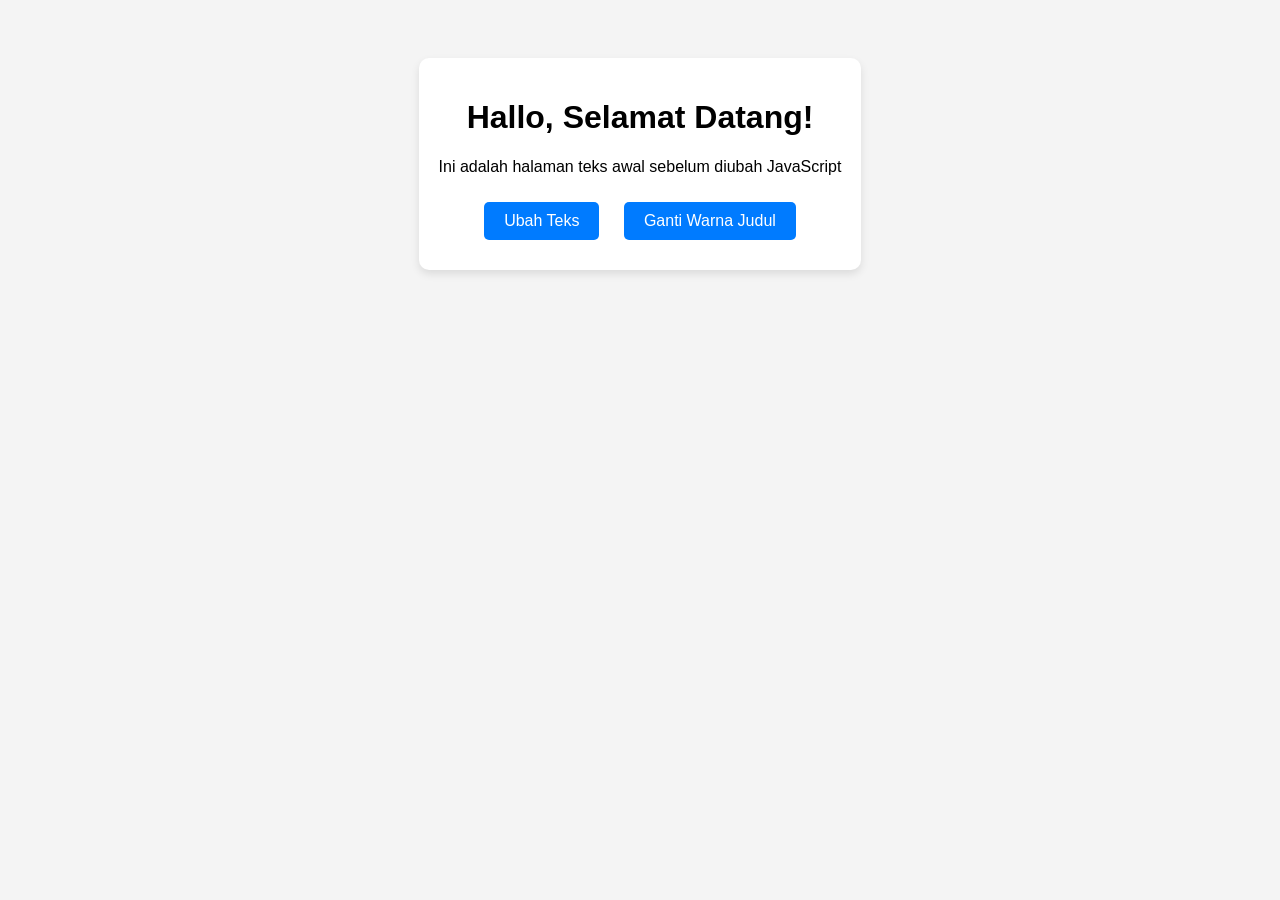
<file: java-script/DOM(Document-Object-Model)/index.html>
<!DOCTYPE html>
<html lang="en">
<head>
  <meta charset="UTF-8">
  <meta name="viewport" content="width=device-width, initial-scale=1.0">
  <title>Pratikum DOM Farhan</title>
  <link rel="stylesheet" href="style.css">
</head>
<body>
  <div class="box">
    <h1 id="judul-utama">Hallo, Selamat Datang!</h1>
    <p id="text-deskripsi">Ini adalah halaman teks awal sebelum diubah JavaScript</p>

    <button id="btn-ubah-teks">Ubah Teks</button>
    <button id="btn-ganti-warna">Ganti Warna Judul</button>
  </div>

  <script src="script.js"></script>
</body>
</html>
</file>
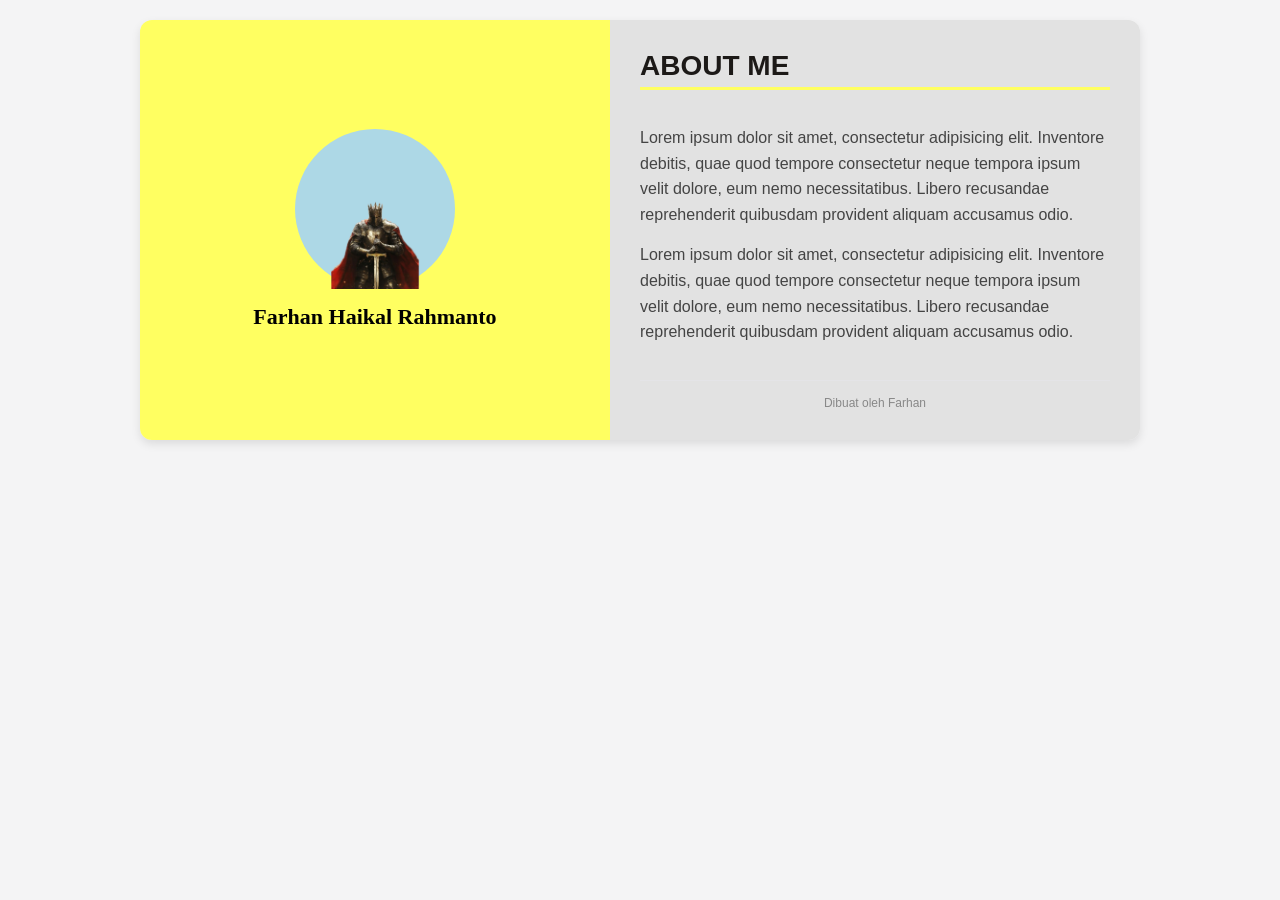
<file: portofolio.html>
<!DOCTYPE html>
<html lang="en">
<head>
  <meta charset="UTF-8">
  <meta name="viewport" content="width=device-width, initial-scale=1.0">
  <title>Halaman Portofolio Farhan</title>
  <link rel="stylesheet" href="style-porto.css">
</head>
<body>
  <div class="container-utama">
    <div class="container-1">
      <header class="container-1-1">
        <div class="background-knight">
          <img id="knight-img" src="knight.png" alt="">
        </div>
        <p id="katalog-name">Farhan Haikal Rahmanto</p>
      </header>      
    </div>

    <div class="container-2">
      <header class="container-artikel">
        <h1 class="title">ABOUT ME</h1>
      </header>

      <section class="container-artikel">
        <p class="description">Lorem ipsum dolor sit amet, consectetur adipisicing elit. 
          Inventore debitis, quae quod tempore consectetur neque tempora ipsum velit dolore, eum nemo necessitatibus. 
          Libero recusandae reprehenderit quibusdam provident aliquam accusamus odio.
        </p>
        <p class="description">Lorem ipsum dolor sit amet, consectetur adipisicing elit. 
          Inventore debitis, quae quod tempore consectetur neque tempora ipsum velit dolore, eum nemo necessitatibus. 
          Libero recusandae reprehenderit quibusdam provident aliquam accusamus odio.
        </p>
        
      </section>

      <footer class="container-artikel-foot">
        <p>Dibuat oleh Farhan</p>
      </footer>
    </div>
  </div>
</body>
</html>
</file>
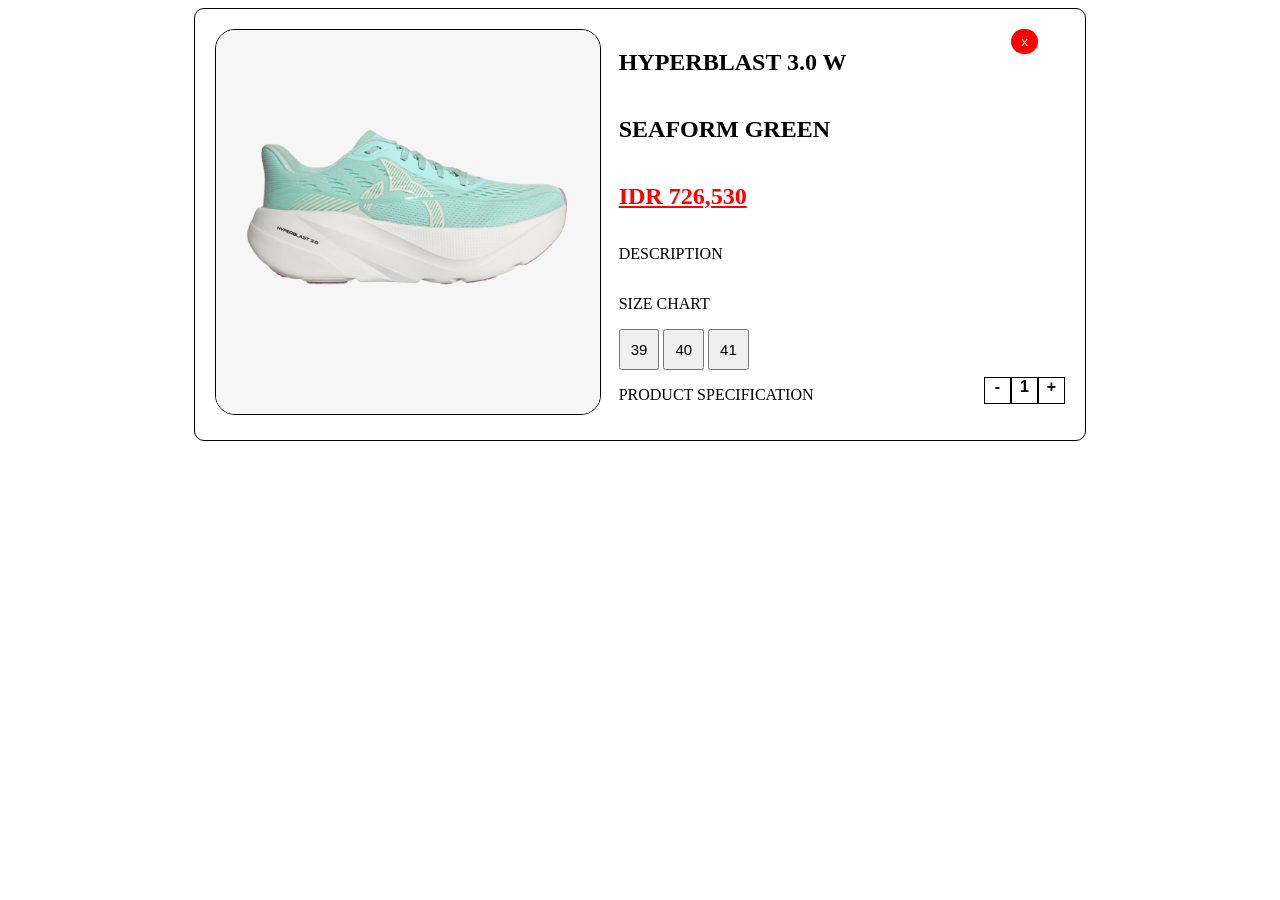
<file: tantangan1.html>
<!DOCTYPE html>
<html lang="en">
<head>
  <meta charset="UTF-8">
  <meta name="viewport" content="width=device-width, initial-scale=1.0">
  <title>E-Commerce Card</title>
  <link rel="stylesheet" href="style-tantangan1.css">
</head>
<body>
  <article class="container-utama">
    <div class="container-foto">
      <img class="icon-gambar" src="sepatu.jpg" alt="sepatu">
    </div>
    <div class="container-detail">
      <h1 id="title">HYPERBLAST 3.0 W</h1>
      <h2 id="seri">SEAFORM GREEN</h2>
      <h2 id="price">IDR 726,530</h2>
      <p class="description">DESCRIPTION</p>
      <P class="description">SIZE CHART</P>
        <div class="container-size">
          <button>39</button>
          <button>40</button>
          <button>41</button>
        </div>
      <p class="description">PRODUCT SPECIFICATION</p>
    </div>
    <div class="container-button">
      <div class="container-nambahItem">
        <p>-</p>
        <p>1</p>
        <p>+</p>
      </div>
      <div class="container-x">
        <button>x</button>
      </div>
    </div>
  </article>
  <script src="srcipt.js"></script>
</body>
</html>
</file>
<file: java-script/DOM(Document-Object-Model)/style.css>
body{
  font-family: sans-serif;
  text-align: center;
  padding: 50px;
  background-color: #f4f4f4;
}

.box {
  background: white;
  padding: 20px;
  border-radius: 10px;
  box-shadow: 0 4px 8px rgba(0,0,0,0.1);
  display: inline-block;
}

button {
  padding: 10px 20px;
  font-size: 16px;
  cursor: pointer;
  border: none;
  border-radius: 5px;
  background: #007bff;
  color: white;
  margin: 10px;
}

.merah{
  color: red;
}
</file>
<file: style-porto.css>
* {
  box-sizing: border-box;
  margin: 0;
  padding: 0;
}

body {
  padding: 20px;
  font-family: Verdana, Geneva, Tahoma, sans-serif;
  background-color: #f4f4f5;
}

.container-utama{
  display: flex;
  justify-content: space-between;
  align-items: stretch;
  max-width: 1000px;
  margin: 0 auto;
  box-shadow:  0 4px 10px rgba(0, 0, 0, 0.1);
  border-radius: 12px;
  overflow: hidden;
}

.container-1 {
  background-color: rgb(255, 255, 97);
  flex: 1;
  min-height: 400px;
  display: flex;
  justify-content: center;
  align-items: center;
}

.background-knight{
  background-color: lightblue;
  width: 160px;
  height: 160px;
  border-radius: 50%;
  display: flex;
  justify-content: center;
  align-items: center;
}

#knight-img{
  width: 90px;
  height: auto;
}

.container-1-1{
  display: flex;
  flex-direction: column;
  gap: 15px;
  align-items: center;
  text-align: center;
  padding: 20px;
}

#katalog-name {
  font-size: 22px;
  font-weight: bold;
  font-family: Georgia, 'Times New Roman', Times, serif;
}


.container-2{
  background-color: rgb(226, 226, 226);
  flex: 1;
  padding: 30px;
  display: flex;
  flex-direction: column;
  justify-content: space-between;
}

.container-artikel{
  margin-bottom: 20px;
}

.title{
  font-size: 28px;
  color: #1c1917;
  margin-bottom: 15px;
  border-bottom: 3px solid rgb(255,255,97);
  padding-bottom: 5px;
}

.description{
  line-height: 1.6;
  color: #444;
  margin-bottom: 15px;
}

.container-artikel-foot {
  text-align: center;
  font-size: 12px;
  color: #888;
  padding-top: 15px;
  border-top: 1px solid #e4e4e7;
}
</file>
<file: style-tantangan1.css>
.container-utama{
  display: flex;
  justify-content: center;
  align-items: stretch;
  max-width: 850px;
  padding: 20px;
  gap: 20px;
  border: 1px solid rgb(0, 0, 0);
  border-radius:10px ;
  margin: 0 auto;
}

.container-foto {
  flex: 2;
  min-height: 300px;
}

.icon-gambar {
  width: 100%;
  border: 1px solid rgb(0, 0, 0) ;
  border-radius: 20px;
}

.container-detail{
  flex: 1.8;
  display: flex;
  flex-direction: column;
  justify-content: center;
}

#price {
  color: red;
  text-decoration: underline;
}

.container-button{
  display: flex;
  flex-direction: column-reverse;
  align-items: center;
  justify-content: space-between;
  gap: 50px;
}

.container-nambahItem{
  display: flex;
  justify-content: center;
  align-items: center;  
}

.container-nambahItem p{
  font-family: 'Segoe UI', Tahoma, Geneva, Verdana, sans-serif;
  border: 1px solid black;
  font-weight: bold;
  height: 25px;
  width: 25px;
  display: flex;
  justify-content: center;
  cursor: pointer;
}

.container-x button{
  border: none;
  border-radius: 20px;
  background-color: red;
  color: white;
  padding: 5px 10px;
  cursor: pointer;
}

.container-size button{
  font-size: 15px;
  padding: 10px;
}
</file>
